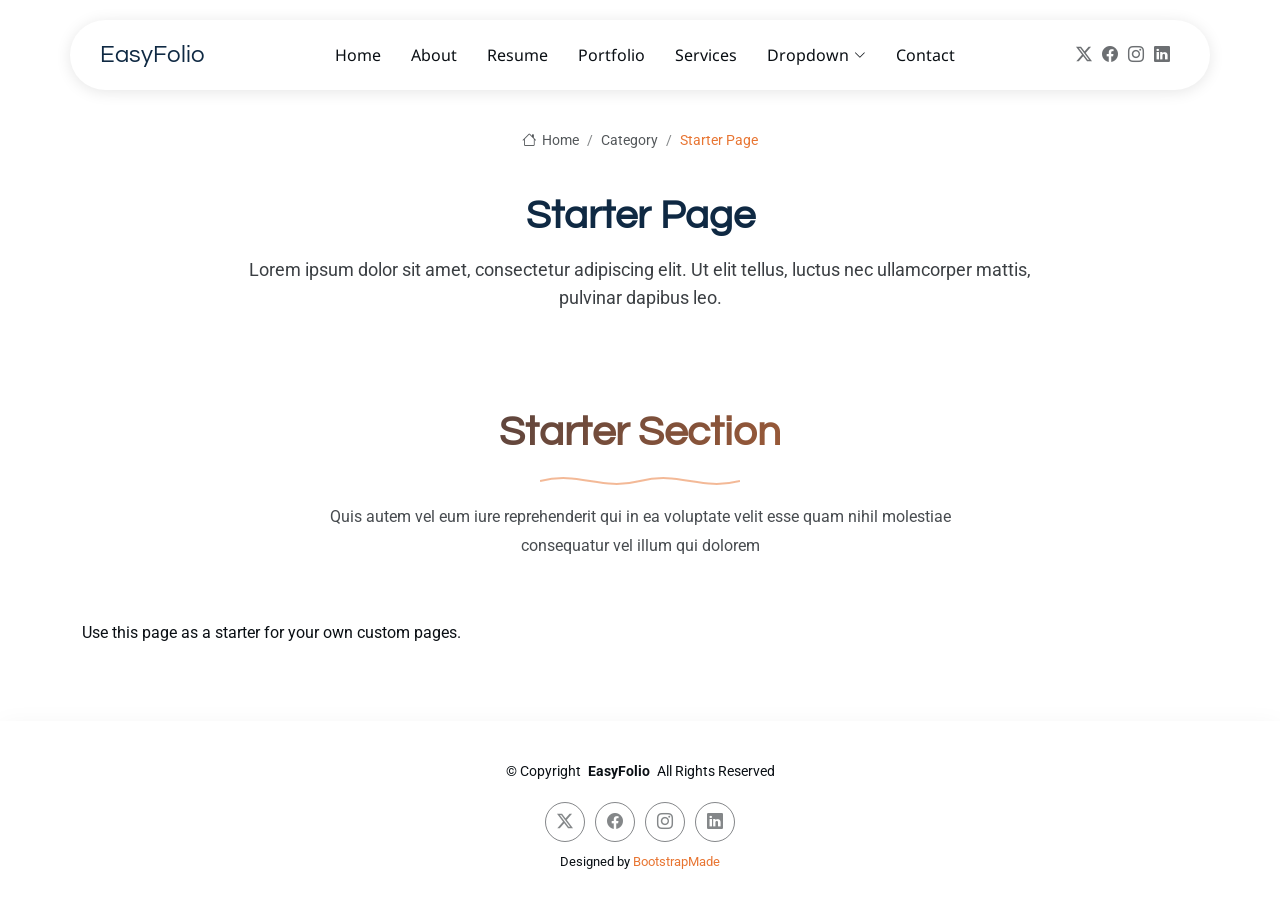
<file: starter-page.html>
<!DOCTYPE html>
<html lang="en">

<head>
  <meta charset="utf-8">
  <meta content="width=device-width, initial-scale=1.0" name="viewport">
  <title>Starter Page - EasyFolio Bootstrap Template</title>
  <meta name="description" content="">
  <meta name="keywords" content="">

  <!-- Favicons removed -->

  <!-- Fonts -->
  <link href="https://fonts.googleapis.com" rel="preconnect">
  <link href="https://fonts.gstatic.com" rel="preconnect" crossorigin>
  <link href="https://fonts.googleapis.com/css2?family=Roboto:ital,wght@0,100;0,300;0,400;0,500;0,700;0,900;1,100;1,300;1,400;1,500;1,700;1,900&family=Noto+Sans:ital,wght@0,100;0,200;0,300;0,400;0,500;0,600;0,700;0,800;0,900;1,100;1,200;1,300;1,400;1,500;1,600;1,700;1,800;1,900&family=Questrial:wght@400&display=swap" rel="stylesheet">

  <!-- Vendor CSS Files -->
  <link href="assets/vendor/bootstrap/css/bootstrap.min.css" rel="stylesheet">
  <link href="assets/vendor/bootstrap-icons/bootstrap-icons.css" rel="stylesheet">
  <link href="assets/vendor/aos/aos.css" rel="stylesheet">
  <link href="assets/vendor/glightbox/css/glightbox.min.css" rel="stylesheet">
  <link href="assets/vendor/swiper/swiper-bundle.min.css" rel="stylesheet">

  <!-- Main CSS File -->
  <link href="assets/css/main.css" rel="stylesheet">

  <!-- =======================================================
  * Template Name: EasyFolio
  * Template URL: https://bootstrapmade.com/easyfolio-bootstrap-portfolio-template/
  * Updated: Feb 21 2025 with Bootstrap v5.3.3
  * Author: BootstrapMade.com
  * License: https://bootstrapmade.com/license/
  ======================================================== -->
</head>

<body class="starter-page-page">

  <header id="header" class="header d-flex align-items-center sticky-top">
    <div class="header-container container-fluid container-xl position-relative d-flex align-items-center justify-content-between">

      <a href="index.html" class="logo d-flex align-items-center me-auto me-xl-0">
        <!-- Logo image removed -->
        <h1 class="sitename">EasyFolio</h1>
      </a>

      <nav id="navmenu" class="navmenu">
        <ul>
          <li><a href="#hero">Home</a></li>
          <li><a href="#about">About</a></li>
          <li><a href="#resume">Resume</a></li>
          <li><a href="#portfolio">Portfolio</a></li>
          <li><a href="#services">Services</a></li>
          <li class="dropdown"><a href="#"><span>Dropdown</span> <i class="bi bi-chevron-down toggle-dropdown"></i></a>
            <ul>
              <li><a href="#">Dropdown 1</a></li>
              <li class="dropdown"><a href="#"><span>Deep Dropdown</span> <i class="bi bi-chevron-down toggle-dropdown"></i></a>
                <ul>
                  <li><a href="#">Deep Dropdown 1</a></li>
                  <li><a href="#">Deep Dropdown 2</a></li>
                  <li><a href="#">Deep Dropdown 3</a></li>
                  <li><a href="#">Deep Dropdown 4</a></li>
                  <li><a href="#">Deep Dropdown 5</a></li>
                </ul>
              </li>
              <li><a href="#">Dropdown 2</a></li>
              <li><a href="#">Dropdown 3</a></li>
              <li><a href="#">Dropdown 4</a></li>
            </ul>
          </li>
          <li><a href="#contact">Contact</a></li>
        </ul>
        <i class="mobile-nav-toggle d-xl-none bi bi-list"></i>
      </nav>

      <div class="header-social-links">
        <a href="#" class="twitter"><i class="bi bi-twitter-x"></i></a>
        <a href="#" class="facebook"><i class="bi bi-facebook"></i></a>
        <a href="#" class="instagram"><i class="bi bi-instagram"></i></a>
        <a href="#" class="linkedin"><i class="bi bi-linkedin"></i></a>
      </div>

    </div>
  </header>

  <main class="main">

    <!-- Page Title -->
    <div class="page-title">
      <div class="breadcrumbs">
        <nav aria-label="breadcrumb">
          <ol class="breadcrumb">
            <li class="breadcrumb-item"><a href="#"><i class="bi bi-house"></i> Home</a></li>
            <li class="breadcrumb-item"><a href="#">Category</a></li>
            <li class="breadcrumb-item active current">Starter Page</li>
          </ol>
        </nav>
      </div>

      <div class="title-wrapper">
        <h1>Starter Page</h1>
        <p>Lorem ipsum dolor sit amet, consectetur adipiscing elit. Ut elit tellus, luctus nec ullamcorper mattis, pulvinar dapibus leo.</p>
      </div>
    </div><!-- End Page Title -->

    <!-- Starter Section Section -->
    <section id="starter-section" class="starter-section section">

      <!-- Section Title -->
      <div class="container section-title" data-aos="fade-up">
        <h2>Starter Section</h2>
        <div class="title-shape">
          <svg viewBox="0 0 200 20" xmlns="http://www.w3.org/2000/svg">
            <path d="M 0,10 C 40,0 60,20 100,10 C 140,0 160,20 200,10" fill="none" stroke="currentColor" stroke-width="2"></path>
          </svg>
        </div>
        <p>Quis autem vel eum iure reprehenderit qui in ea voluptate velit esse quam nihil molestiae consequatur vel illum qui dolorem</p>
      </div><!-- End Section Title -->

      <div class="container" data-aos="fade-up">
        <p>Use this page as a starter for your own custom pages.</p>
      </div>

    </section><!-- /Starter Section Section -->

  </main>

  <footer id="footer" class="footer">

    <div class="container">
      <div class="copyright text-center ">
        <p>© <span>Copyright</span> <strong class="px-1 sitename">EasyFolio</strong> <span>All Rights Reserved</span></p>
      </div>
      <div class="social-links d-flex justify-content-center">
        <a href=""><i class="bi bi-twitter-x"></i></a>
        <a href=""><i class="bi bi-facebook"></i></a>
        <a href=""><i class="bi bi-instagram"></i></a>
        <a href=""><i class="bi bi-linkedin"></i></a>
      </div>
      <div class="credits">
        <!-- All the links in the footer should remain intact. -->
        <!-- You can delete the links only if you've purchased the pro version. -->
        <!-- Licensing information: https://bootstrapmade.com/license/ -->
        <!-- Purchase the pro version with working PHP/AJAX contact form: [buy-url] -->
        Designed by <a href="https://bootstrapmade.com/">BootstrapMade</a>
      </div>
    </div>

  </footer>

  <!-- Scroll Top -->
  <a href="#" id="scroll-top" class="scroll-top d-flex align-items-center justify-content-center"><i class="bi bi-arrow-up-short"></i></a>

  <!-- Vendor JS Files -->
  <script src="assets/vendor/bootstrap/js/bootstrap.bundle.min.js"></script>
  <script src="assets/vendor/php-email-form/validate.js"></script>
  <script src="assets/vendor/aos/aos.js"></script>
  <script src="assets/vendor/waypoints/noframework.waypoints.js"></script>
  <script src="assets/vendor/glightbox/js/glightbox.min.js"></script>
  <script src="assets/vendor/imagesloaded/imagesloaded.pkgd.min.js"></script>
  <script src="assets/vendor/isotope-layout/isotope.pkgd.min.js"></script>
  <script src="assets/vendor/swiper/swiper-bundle.min.js"></script>

  <!-- Main JS File -->
  <script src="assets/js/main.js"></script>

</body>

</html>
</file>
<file: assets/css/main.css>
/**
* Template Name: EasyFolio
* Template URL: https://bootstrapmade.com/easyfolio-bootstrap-portfolio-template/
* Updated: Feb 21 2025 with Bootstrap v5.3.3
* Author: BootstrapMade.com
* License: https://bootstrapmade.com/license/
*/

/*--------------------------------------------------------------
# Font & Color Variables
# Help: https://bootstrapmade.com/color-system/
--------------------------------------------------------------*/
/* Fonts */
:root {
  --default-font: "Roboto",  system-ui, -apple-system, "Segoe UI", Roboto, "Helvetica Neue", Arial, "Noto Sans", "Liberation Sans", sans-serif, "Apple Color Emoji", "Segoe UI Emoji", "Segoe UI Symbol", "Noto Color Emoji";
  --heading-font: "Questrial",  sans-serif;
  --nav-font: "Noto Sans",  sans-serif;
}

/* Global Colors - The following color variables are used throughout the website. Updating them here will change the color scheme of the entire website */
:root { 
  --background-color: #ffffff; /* Background color for the entire website, including individual sections */
  --default-color: #0a0f14; /* Default color used for the majority of the text content across the entire website */
  --heading-color: #0f2943; /* Color for headings, subheadings and title throughout the website */
  --accent-color: #e87532; /* Accent color that represents your brand on the website. It's used for buttons, links, and other elements that need to stand out */
  --surface-color: #ffffff; /* The surface color is used as a background of boxed elements within sections, such as cards, icon boxes, or other elements that require a visual separation from the global background. */
  --contrast-color: #ffffff; /* Contrast color for text, ensuring readability against backgrounds of accent, heading, or default colors. */
}

/* Nav Menu Colors - The following color variables are used specifically for the navigation menu. They are separate from the global colors to allow for more customization options */
:root {
  --nav-color: #0a0f14;  /* The default color of the main navmenu links */
  --nav-hover-color: #e87532; /* Applied to main navmenu links when they are hovered over or active */
  --nav-mobile-background-color: #ffffff; /* Used as the background color for mobile navigation menu */
  --nav-dropdown-background-color: #ffffff; /* Used as the background color for dropdown items that appear when hovering over primary navigation items */
  --nav-dropdown-color: #0a0f14; /* Used for navigation links of the dropdown items in the navigation menu. */
  --nav-dropdown-hover-color: #e87532; /* Similar to --nav-hover-color, this color is applied to dropdown navigation links when they are hovered over. */
}

/* Color Presets - These classes override global colors when applied to any section or element, providing reuse of the sam color scheme. */

.light-background {
  --background-color: #faf9fb;
  --surface-color: #ffffff;
}

.dark-background {
  --background-color: #060606;
  --default-color: #ffffff;
  --heading-color: #ffffff;
  --surface-color: #252525;
  --contrast-color: #ffffff;
}

/* Smooth scroll */
:root {
  scroll-behavior: smooth;
}

/*--------------------------------------------------------------
# General Styling & Shared Classes
--------------------------------------------------------------*/
body {
  color: var(--default-color);
  background-color: var(--background-color);
  font-family: var(--default-font);
}

a {
  color: var(--accent-color);
  text-decoration: none;
  transition: 0.3s;
}

a:hover {
  color: color-mix(in srgb, var(--accent-color), transparent 25%);
  text-decoration: none;
}

h1,
h2,
h3,
h4,
h5,
h6 {
  color: var(--heading-color);
  font-family: var(--heading-font);
}

/* PHP Email Form Messages
------------------------------*/
.php-email-form .error-message {
  display: none;
  background: #df1529;
  color: #ffffff;
  text-align: left;
  padding: 15px;
  margin-bottom: 24px;
  font-weight: 600;
}

.php-email-form .sent-message {
  display: none;
  color: #ffffff;
  background: #059652;
  text-align: center;
  padding: 15px;
  margin-bottom: 24px;
  font-weight: 600;
}

.php-email-form .loading {
  display: none;
  background: var(--surface-color);
  text-align: center;
  padding: 15px;
  margin-bottom: 24px;
}

.php-email-form .loading:before {
  content: "";
  display: inline-block;
  border-radius: 50%;
  width: 24px;
  height: 24px;
  margin: 0 10px -6px 0;
  border: 3px solid var(--accent-color);
  border-top-color: var(--surface-color);
  animation: php-email-form-loading 1s linear infinite;
}

@keyframes php-email-form-loading {
  0% {
    transform: rotate(0deg);
  }

  100% {
    transform: rotate(360deg);
  }
}

/*--------------------------------------------------------------
# Global Header
--------------------------------------------------------------*/
.header {
  color: var(--default-color);
  background-color: var(--background-color);
  padding: 20px 0;
  transition: all 0.5s;
  z-index: 997;
}

.header .header-container {
  background: var(--surface-color);
  border-radius: 50px;
  padding: 5px 25px;
  box-shadow: 0px 2px 15px rgba(0, 0, 0, 0.1);
}

.header .logo {
  line-height: 1;
}

.header .logo img {
  max-height: 36px;
  margin-right: 8px;
}

.header .logo h1 {
  font-size: 24px;
  margin: 0;
  padding-left: 5px;
  font-weight: 500;
  color: var(--heading-color);
}

.header .header-social-links {
  padding-right: 15px;
}

.header .header-social-links a {
  color: color-mix(in srgb, var(--default-color), transparent 40%);
  padding-left: 6px;
  display: inline-block;
  transition: 0.3s;
  font-size: 16px;
}

.header .header-social-links a:hover {
  color: var(--accent-color);
}

.header .header-social-links a i {
  line-height: 0px;
}

@media (max-width: 1200px) {
  .header {
    padding-top: 10px;
  }

  .header .header-container {
    margin-left: 10px;
    margin-right: 10px;
    padding: 10px 5px 10px 15px;
  }

  .header .logo {
    order: 1;
  }

  .header .header-social-links {
    order: 2;
  }

  .header .navmenu {
    order: 3;
  }
}

/*--------------------------------------------------------------
# Navigation Menu
--------------------------------------------------------------*/
/* Navmenu - Desktop */
@media (min-width: 1200px) {
  .navmenu {
    padding: 0;
  }

  .navmenu ul {
    margin: 0;
    padding: 0;
    display: flex;
    list-style: none;
    align-items: center;
  }

  .navmenu li {
    position: relative;
  }

  .navmenu a,
  .navmenu a:focus {
    color: var(--nav-color);
    padding: 18px 15px;
    font-size: 16px;
    font-family: var(--nav-font);
    font-weight: 400;
    display: flex;
    align-items: center;
    justify-content: space-between;
    white-space: nowrap;
    transition: 0.3s;
  }

  .navmenu a i,
  .navmenu a:focus i {
    font-size: 12px;
    line-height: 0;
    margin-left: 5px;
    transition: 0.3s;
  }

  .navmenu li:last-child a {
    padding-right: 0;
  }

  .navmenu li:hover>a,
  .navmenu .active,
  .navmenu .active:focus {
    color: var(--nav-hover-color);
  }

  .navmenu .dropdown ul {
    margin: 0;
    padding: 10px 0;
    background: var(--nav-dropdown-background-color);
    display: block;
    position: absolute;
    visibility: hidden;
    left: 14px;
    top: 130%;
    opacity: 0;
    transition: 0.3s;
    border-radius: 4px;
    z-index: 99;
    box-shadow: 0px 0px 30px rgba(0, 0, 0, 0.1);
  }

  .navmenu .dropdown ul li {
    min-width: 200px;
  }

  .navmenu .dropdown ul a {
    padding: 10px 20px;
    font-size: 15px;
    text-transform: none;
    color: var(--nav-dropdown-color);
  }

  .navmenu .dropdown ul a i {
    font-size: 12px;
  }

  .navmenu .dropdown ul a:hover,
  .navmenu .dropdown ul .active:hover,
  .navmenu .dropdown ul li:hover>a {
    color: var(--nav-dropdown-hover-color);
  }

  .navmenu .dropdown:hover>ul {
    opacity: 1;
    top: 100%;
    visibility: visible;
  }

  .navmenu .dropdown .dropdown ul {
    top: 0;
    left: -90%;
    visibility: hidden;
  }

  .navmenu .dropdown .dropdown:hover>ul {
    opacity: 1;
    top: 0;
    left: -100%;
    visibility: visible;
  }
}

/* Navmenu - Mobile */
@media (max-width: 1199px) {
  .mobile-nav-toggle {
    color: var(--nav-color);
    font-size: 28px;
    line-height: 0;
    margin-right: 10px;
    cursor: pointer;
    transition: color 0.3s;
  }

  .navmenu {
    padding: 0;
    z-index: 9997;
  }

  .navmenu ul {
    display: none;
    list-style: none;
    position: absolute;
    inset: 60px 20px 20px 20px;
    padding: 10px 0;
    margin: 0;
    border-radius: 6px;
    background-color: var(--nav-mobile-background-color);
    overflow-y: auto;
    transition: 0.3s;
    z-index: 9998;
    box-shadow: 0px 0px 30px rgba(0, 0, 0, 0.1);
  }

  .navmenu a,
  .navmenu a:focus {
    color: var(--nav-dropdown-color);
    padding: 10px 20px;
    font-family: var(--nav-font);
    font-size: 17px;
    font-weight: 500;
    display: flex;
    align-items: center;
    justify-content: space-between;
    white-space: nowrap;
    transition: 0.3s;
  }

  .navmenu a i,
  .navmenu a:focus i {
    font-size: 12px;
    line-height: 0;
    margin-left: 5px;
    width: 30px;
    height: 30px;
    display: flex;
    align-items: center;
    justify-content: center;
    border-radius: 50%;
    transition: 0.3s;
    background-color: color-mix(in srgb, var(--accent-color), transparent 90%);
  }

  .navmenu a i:hover,
  .navmenu a:focus i:hover {
    background-color: var(--accent-color);
    color: var(--contrast-color);
  }

  .navmenu a:hover,
  .navmenu .active,
  .navmenu .active:focus {
    color: var(--nav-dropdown-hover-color);
  }

  .navmenu .active i,
  .navmenu .active:focus i {
    background-color: var(--accent-color);
    color: var(--contrast-color);
    transform: rotate(180deg);
  }

  .navmenu .dropdown ul {
    position: static;
    display: none;
    z-index: 99;
    padding: 10px 0;
    margin: 10px 20px;
    background-color: var(--nav-dropdown-background-color);
    border: 1px solid color-mix(in srgb, var(--default-color), transparent 90%);
    box-shadow: none;
    transition: all 0.5s ease-in-out;
  }

  .navmenu .dropdown ul ul {
    background-color: rgba(33, 37, 41, 0.1);
  }

  .navmenu .dropdown>.dropdown-active {
    display: block;
    background-color: rgba(33, 37, 41, 0.03);
  }

  .mobile-nav-active {
    overflow: hidden;
  }

  .mobile-nav-active .mobile-nav-toggle {
    color: #fff;
    position: absolute;
    font-size: 32px;
    top: 15px;
    right: 15px;
    margin-right: 0;
    z-index: 9999;
  }

  .mobile-nav-active .navmenu {
    position: fixed;
    overflow: hidden;
    inset: 0;
    background: rgba(33, 37, 41, 0.8);
    transition: 0.3s;
  }

  .mobile-nav-active .navmenu>ul {
    display: block;
  }
}

/*--------------------------------------------------------------
# Global Footer
--------------------------------------------------------------*/
.footer {
  color: var(--default-color);
  background-color: var(--background-color);
  font-size: 14px;
  padding: 40px 0;
  position: relative;
  box-shadow: 0 5px 25px rgba(0, 0, 0, 0.05);
}

.footer .copyright p {
  margin-bottom: 0;
}

.footer .social-links {
  margin-top: 20px;
}

.footer .social-links a {
  display: flex;
  align-items: center;
  justify-content: center;
  width: 40px;
  height: 40px;
  border-radius: 50%;
  border: 1px solid color-mix(in srgb, var(--default-color), transparent 50%);
  font-size: 16px;
  color: color-mix(in srgb, var(--default-color), transparent 50%);
  margin: 0 5px;
  transition: 0.3s;
}

.footer .social-links a:hover {
  color: var(--accent-color);
  border-color: var(--accent-color);
}

.footer .credits {
  margin-top: 10px;
  font-size: 13px;
  text-align: center;
}

/*--------------------------------------------------------------
# Scroll Top Button
--------------------------------------------------------------*/
.scroll-top {
  position: fixed;
  visibility: hidden;
  opacity: 0;
  right: 15px;
  bottom: -15px;
  z-index: 99999;
  background-color: var(--accent-color);
  width: 44px;
  height: 44px;
  border-radius: 50px;
  transition: all 0.4s;
}

.scroll-top i {
  font-size: 24px;
  color: var(--contrast-color);
  line-height: 0;
}

.scroll-top:hover {
  background-color: color-mix(in srgb, var(--accent-color), transparent 20%);
  color: var(--contrast-color);
}

.scroll-top.active {
  visibility: visible;
  opacity: 1;
  bottom: 15px;
}

/*--------------------------------------------------------------
# Disable aos animation delay on mobile devices
--------------------------------------------------------------*/
@media screen and (max-width: 768px) {
  [data-aos-delay] {
    transition-delay: 0 !important;
  }
}

/*--------------------------------------------------------------
# Global Page Titles & Breadcrumbs
--------------------------------------------------------------*/
.page-title {
  text-align: center;
  padding: 20px 0;
}

.page-title .breadcrumbs {
  margin-bottom: 1.5rem;
}

.page-title .breadcrumbs .breadcrumb {
  justify-content: center;
  margin: 0;
  padding: 0;
  background: none;
}

.page-title .breadcrumbs .breadcrumb .breadcrumb-item {
  font-size: 0.9rem;
  color: color-mix(in srgb, var(--default-color), transparent 30%);
}

.page-title .breadcrumbs .breadcrumb .breadcrumb-item.active {
  color: var(--accent-color);
}

.page-title .breadcrumbs .breadcrumb .breadcrumb-item a {
  color: inherit;
  text-decoration: none;
  transition: color 0.3s ease;
}

.page-title .breadcrumbs .breadcrumb .breadcrumb-item a:hover {
  color: var(--accent-color);
}

.page-title .breadcrumbs .breadcrumb .breadcrumb-item a i {
  font-size: 0.9rem;
  margin-right: 0.2rem;
}

.page-title .breadcrumbs .breadcrumb .breadcrumb-item+.breadcrumb-item::before {
  color: color-mix(in srgb, var(--default-color), transparent 50%);
}

.page-title .title-wrapper {
  max-width: 800px;
  margin: 0 auto;
  padding: 1rem 0;
}

.page-title .title-wrapper h1 {
  font-size: 2.5rem;
  margin-bottom: 1rem;
  font-weight: 700;
  color: var(--heading-color);
}

.page-title .title-wrapper p {
  font-size: 1.1rem;
  color: color-mix(in srgb, var(--default-color), transparent 20%);
  margin: 0;
  line-height: 1.6;
}

@media (max-width: 768px) {
  .page-title .title-wrapper h1 {
    font-size: 2rem;
  }

  .page-title .title-wrapper p {
    font-size: 1rem;
  }
}

@media (max-width: 576px) {
  .page-title .title-wrapper h1 {
    font-size: 1.75rem;
  }
}

/*--------------------------------------------------------------
# Global Sections
--------------------------------------------------------------*/
section,
.section {
  color: var(--default-color);
  background-color: var(--background-color);
  padding: 60px 0;
  scroll-margin-top: 90px;
  overflow: clip;
}

@media (max-width: 1199px) {

  section,
  .section {
    scroll-margin-top: 66px;
  }
}

/*--------------------------------------------------------------
# Global Section Titles
--------------------------------------------------------------*/
.section-title {
  text-align: center;
  padding-bottom: 60px;
  position: relative;
}

.section-title h2 {
  font-size: 42px;
  font-weight: 700;
  margin-bottom: 10px;
  background: linear-gradient(120deg, var(--heading-color), var(--accent-color));
  -webkit-background-clip: text;
  -webkit-text-fill-color: transparent;
  background-clip: text;
  position: relative;
}

.section-title .title-shape {
  width: 200px;
  height: 20px;
  margin: 0 auto;
  color: var(--accent-color);
  opacity: 0.5;
}

.section-title .title-shape svg {
  width: 100%;
  height: 100%;
}

.section-title p {
  margin: 15px auto 0;
  font-size: 16px;
  max-width: 700px;
  color: color-mix(in srgb, var(--default-color), transparent 25%);
  line-height: 1.8;
}

@media (max-width: 768px) {
  .section-title h2 {
    font-size: 32px;
  }

  .section-title .subtitle-wrapper .subtitle {
    font-size: 13px;
  }
}

/*--------------------------------------------------------------
# Hero Section
--------------------------------------------------------------*/
.hero {
  padding: 80px 0;
  position: relative;
  overflow: hidden;
}

.hero .content h2 {
  font-size: 3.5rem;
  font-weight: 700;
  line-height: 1.2;
  margin-bottom: 1.5rem;
}

@media (max-width: 991px) {
  .hero .content h2 {
    font-size: 2.5rem;
  }
}

.hero .content .lead {
  font-size: 1.25rem;
  margin-bottom: 2rem;
  color: color-mix(in srgb, var(--default-color), transparent 20%);
}

.hero .cta-buttons {
  display: flex;
  gap: 1rem;
  margin-bottom: 3rem;
}

@media (max-width: 576px) {
  .hero .cta-buttons {
    flex-direction: column;
  }
}

.hero .cta-buttons .btn {
  padding: 0.8rem 2rem;
  font-size: 1rem;
  font-weight: 500;
  border-radius: 50px;
  transition: all 0.3s ease;
}

.hero .cta-buttons .btn.btn-primary {
  background-color: var(--accent-color);
  border-color: var(--accent-color);
  color: var(--contrast-color);
}

.hero .cta-buttons .btn.btn-primary:hover {
  background-color: color-mix(in srgb, var(--accent-color), transparent 15%);
  border-color: color-mix(in srgb, var(--accent-color), transparent 15%);
  transform: translateY(-2px);
}

.hero .cta-buttons .btn.btn-outline {
  border: 2px solid color-mix(in srgb, var(--accent-color), transparent 70%);
  color: var(--accent-color);
  background: transparent;
}

.hero .cta-buttons .btn.btn-outline:hover {
  background-color: var(--accent-color);
  color: var(--contrast-color);
  transform: translateY(-2px);
}

.hero .hero-stats {
  display: flex;
  gap: 3rem;
  margin-top: 2rem;
}

@media (max-width: 576px) {
  .hero .hero-stats {
    flex-direction: column;
    gap: 1.5rem;
  }
}

.hero .hero-stats .stat-item .stat-number {
  display: block;
  font-size: 2.5rem;
  font-weight: 700;
  color: var(--heading-color);
  line-height: 1;
}

.hero .hero-stats .stat-item .stat-label {
  font-size: 0.9rem;
  color: color-mix(in srgb, var(--default-color), transparent 30%);
  margin-top: 0.5rem;
  display: block;
}

.hero .hero-image {
  position: relative;
  padding: 2rem;
}

.hero .hero-image img {
  position: relative;
  z-index: 2;
}

.hero .hero-image .shape-1,
.hero .hero-image .shape-2 {
  position: absolute;
  border-radius: 30% 70% 70% 30%/30% 30% 70% 70%;
  z-index: 1;
}

.hero .hero-image .shape-1 {
  width: 300px;
  height: 300px;
  background-color: color-mix(in srgb, var(--accent-color), transparent 85%);
  top: -20px;
  right: -20px;
  animation: morphShape 15s linear infinite;
}

.hero .hero-image .shape-2 {
  width: 200px;
  height: 200px;
  background-color: color-mix(in srgb, var(--heading-color), transparent 90%);
  bottom: -20px;
  left: -20px;
  animation: morphShape 20s linear infinite reverse;
}

@media (max-width: 991px) {
  .hero {
    text-align: center;
    padding: 60px 0;
  }

  .hero .cta-buttons {
    justify-content: center;
  }

  .hero .hero-stats {
    justify-content: center;
  }

  .hero .hero-image {
    margin-top: 3rem;
  }
}

@keyframes morphShape {
  0% {
    border-radius: 30% 70% 70% 30%/30% 30% 70% 70%;
  }

  25% {
    border-radius: 58% 42% 75% 25%/76% 46% 54% 24%;
  }

  50% {
    border-radius: 50% 50% 33% 67%/55% 27% 73% 45%;
  }

  75% {
    border-radius: 33% 67% 58% 42%/63% 68% 32% 37%;
  }

  100% {
    border-radius: 30% 70% 70% 30%/30% 30% 70% 70%;
  }
}

/*--------------------------------------------------------------
# About Section
--------------------------------------------------------------*/
.about .about-image {
  position: relative;
}

.about .about-image img {
  box-shadow: 0 0 30px rgba(0, 0, 0, 0.1);
}

.about .about-content {
  padding-left: 2rem;
}

@media (max-width: 991.98px) {
  .about .about-content {
    padding-left: 0;
    margin-top: 3rem;
  }
}

.about .about-content .subtitle {
  font-size: 0.875rem;
  font-weight: 600;
  letter-spacing: 2px;
  color: var(--accent-color);
  margin-bottom: 1rem;
  display: block;
}

.about .about-content h2 {
  font-size: 2rem;
  font-weight: 700;
  margin-bottom: 1.5rem;
}

.about .about-content .lead {
  font-size: 1.1rem;
  color: color-mix(in srgb, var(--default-color), transparent 25%);
}

.about .personal-info {
  margin-top: 2rem;
  padding: 2rem;
  background-color: var(--surface-color);
  border-radius: 1rem;
  box-shadow: 0 0 30px rgba(0, 0, 0, 0.05);
}

.about .personal-info .info-item {
  display: flex;
  flex-direction: column;
  gap: 0.5rem;
}

.about .personal-info .info-item .label {
  font-size: 0.875rem;
  color: color-mix(in srgb, var(--default-color), transparent 40%);
}

.about .personal-info .info-item .value {
  font-weight: 600;
  color: var(--heading-color);
}

.about .signature {
  display: flex;
  align-items: center;
  gap: 1.5rem;
}

.about .signature .signature-image {
  max-width: 150px;
}

.about .signature .signature-info h4 {
  font-size: 1.25rem;
  margin-bottom: 0.25rem;
}

.about .signature .signature-info p {
  font-size: 0.875rem;
  color: color-mix(in srgb, var(--default-color), transparent 40%);
  margin: 0;
}

/*--------------------------------------------------------------
# Skills Section
--------------------------------------------------------------*/
.skills .skill-box {
  background-color: var(--surface-color);
  padding: 2rem;
  border-radius: 8px;
  box-shadow: 0 0 20px rgba(0, 0, 0, 0.05);
}

.skills .skill-box h3 {
  font-size: 1.2rem;
  margin-bottom: 1rem;
  font-weight: 600;
}

.skills .skill-box p {
  font-size: 0.9rem;
  margin-bottom: 0.8rem;
  opacity: 0.6;
}

.skills .skill-box .progress {
  background-color: color-mix(in srgb, var(--accent-color), transparent 85%);
  border-radius: 50px;
  height: 8px;
  margin-top: 5px;
  overflow: hidden;
}

.skills .skill-box .progress .progress-bar {
  background-color: var(--accent-color);
  height: 100%;
  position: relative;
  border-radius: 50px;
  transition: 0.9s;
  width: 1px;
}

/*--------------------------------------------------------------
# Resume Section
--------------------------------------------------------------*/
.resume .resume-wrapper .resume-block {
  margin-bottom: 3rem;
}

.resume .resume-wrapper .resume-block:last-child {
  margin-bottom: 0;
}

.resume .resume-wrapper .resume-block h2 {
  font-size: 2rem;
  margin-bottom: 0.8rem;
  font-weight: 700;
}

.resume .resume-wrapper .resume-block h2 span {
  color: var(--accent-color);
}

.resume .resume-wrapper .resume-block .lead {
  color: color-mix(in srgb, var(--default-color), transparent 25%);
  margin-bottom: 3rem;
}

.resume .resume-wrapper .timeline {
  position: relative;
}

.resume .resume-wrapper .timeline::before {
  content: "";
  position: absolute;
  left: 20%;
  top: 0;
  height: 100%;
  width: 2px;
  background-color: color-mix(in srgb, var(--accent-color), transparent 85%);
}

.resume .resume-wrapper .timeline .timeline-item {
  display: flex;
  align-items: flex-start;
  margin-bottom: 2.5rem;
  position: relative;
}

.resume .resume-wrapper .timeline .timeline-item:last-child {
  margin-bottom: 0;
}

.resume .resume-wrapper .timeline .timeline-item .timeline-left {
  width: 20%;
  padding-right: 3rem;
}

.resume .resume-wrapper .timeline .timeline-item .timeline-left .company {
  color: var(--heading-color);
  font-weight: 600;
  font-size: 1.1rem;
  margin-bottom: 0.25rem;
}

.resume .resume-wrapper .timeline .timeline-item .timeline-left .period {
  color: var(--accent-color);
  font-size: 0.9rem;
}

.resume .resume-wrapper .timeline .timeline-item .timeline-dot {
  position: absolute;
  left: calc(20% + 1px);
  transform: translateX(-50%);
  width: 1rem;
  height: 1rem;
  background-color: var(--accent-color);
  border-radius: 50%;
}

.resume .resume-wrapper .timeline .timeline-item .timeline-right {
  width: 70%;
  padding-left: 3rem;
  margin-top: -4px;
}

.resume .resume-wrapper .timeline .timeline-item .timeline-right .position {
  color: var(--heading-color);
  font-size: 1.2rem;
  margin-bottom: 0.6rem;
  font-weight: 600;
}

.resume .resume-wrapper .timeline .timeline-item .timeline-right .description {
  color: color-mix(in srgb, var(--default-color), transparent 25%);
}

.resume .resume-wrapper .timeline .timeline-item .timeline-right ul {
  padding-left: 15px;
}

.resume .resume-wrapper .timeline .timeline-item .timeline-right ul li {
  padding-bottom: 12px;
}

@media (max-width: 992px) {
  .resume .resume-wrapper .resume-block h2 {
    font-size: 2rem;
  }

  .resume .resume-wrapper .timeline::before {
    left: 1rem;
  }

  .resume .resume-wrapper .timeline .timeline-item {
    flex-direction: column;
    margin-bottom: 20px;
  }

  .resume .resume-wrapper .timeline .timeline-item .timeline-left {
    width: 100%;
    text-align: left;
    padding-right: 0;
    padding-left: 2.5rem;
    margin-bottom: 1.6rem;
    margin-top: -4px;
  }

  .resume .resume-wrapper .timeline .timeline-item .timeline-dot {
    left: calc(1rem + 1px);
  }

  .resume .resume-wrapper .timeline .timeline-item .timeline-right {
    width: 100%;
    padding-left: 2.5rem;
  }
}

/*--------------------------------------------------------------
# Portfolio Section
--------------------------------------------------------------*/
.portfolio .portfolio-filters-container {
  margin-bottom: 40px;
}

.portfolio .portfolio-filters {
  display: flex;
  justify-content: center;
  gap: 15px;
  flex-wrap: wrap;
  padding: 0;
  margin: 0;
  list-style: none;
}

.portfolio .portfolio-filters li {
  font-size: 15px;
  font-weight: 500;
  padding: 8px 20px;
  cursor: pointer;
  border-radius: 30px;
  background-color: color-mix(in srgb, var(--surface-color), transparent 50%);
  color: var(--default-color);
  transition: all 0.3s ease-in-out;
}

.portfolio .portfolio-filters li:hover {
  background-color: color-mix(in srgb, var(--accent-color), transparent 85%);
  color: var(--accent-color);
  transform: translateY(-2px);
}

.portfolio .portfolio-filters li.filter-active {
  background-color: var(--accent-color);
  color: var(--contrast-color);
}

.portfolio .portfolio-card {
  background-color: var(--surface-color);
  border-radius: 15px;
  overflow: hidden;
  box-shadow: 0 5px 25px rgba(0, 0, 0, 0.05);
  transition: all 0.3s ease-in-out;
}

.portfolio .portfolio-card:hover {
  transform: translateY(-10px);
  box-shadow: 0 8px 35px rgba(0, 0, 0, 0.1);
}

.portfolio .portfolio-card:hover .portfolio-overlay {
  opacity: 1;
  visibility: visible;
}

.portfolio .portfolio-card:hover .portfolio-overlay .portfolio-actions {
  transform: translateY(0);
}

.portfolio .portfolio-card .portfolio-image {
  position: relative;
  overflow: hidden;
  aspect-ratio: 16/10;
}

.portfolio .portfolio-card .portfolio-image img {
  width: 100%;
  height: 100%;
  object-fit: cover;
  transition: transform 0.6s ease-in-out;
}

.portfolio .portfolio-card .portfolio-overlay {
  position: absolute;
  top: 0;
  left: 0;
  width: 100%;
  height: 100%;
  background: linear-gradient(to top, rgba(0, 0, 0, 0.7), transparent);
  opacity: 0;
  visibility: hidden;
  transition: all 0.4s ease-in-out;
  display: flex;
  align-items: flex-end;
  padding: 20px;
}

.portfolio .portfolio-card .portfolio-overlay .portfolio-actions {
  transform: translateY(20px);
  transition: all 0.4s ease-in-out;
  display: flex;
  gap: 15px;
}

.portfolio .portfolio-card .portfolio-overlay .portfolio-actions a {
  width: 45px;
  height: 45px;
  background-color: var(--surface-color);
  border-radius: 50%;
  display: flex;
  align-items: center;
  justify-content: center;
  color: var(--accent-color);
  font-size: 20px;
  transition: all 0.3s ease;
}

.portfolio .portfolio-card .portfolio-overlay .portfolio-actions a:hover {
  background-color: var(--accent-color);
  color: var(--contrast-color);
  transform: scale(1.1);
}

.portfolio .portfolio-card .portfolio-content {
  padding: 25px;
}

.portfolio .portfolio-card .portfolio-content .category {
  font-size: 14px;
  color: var(--accent-color);
  text-transform: uppercase;
  letter-spacing: 1px;
  font-weight: 500;
  display: block;
  margin-bottom: 10px;
}

.portfolio .portfolio-card .portfolio-content h3 {
  font-size: 20px;
  margin: 0 0 15px;
  font-weight: 600;
  transition: color 0.3s ease;
}

.portfolio .portfolio-card .portfolio-content h3:hover {
  color: var(--accent-color);
}

.portfolio .portfolio-card .portfolio-content p {
  font-size: 15px;
  color: color-mix(in srgb, var(--default-color), transparent 30%);
  margin: 0;
  line-height: 1.6;
}

@media (max-width: 768px) {
  .portfolio .portfolio-filters li {
    font-size: 14px;
    padding: 6px 15px;
  }

  .portfolio .portfolio-card .portfolio-content {
    padding: 20px;
  }

  .portfolio .portfolio-card .portfolio-content h3 {
    font-size: 18px;
  }

  .portfolio .portfolio-card .portfolio-content p {
    font-size: 14px;
  }
}

/*--------------------------------------------------------------
# Testimonials Section
--------------------------------------------------------------*/
.testimonials .testimonials-slider {
  width: 100%;
  position: relative;
  padding-bottom: 60px;
}

.testimonials .swiper-wrapper {
  height: auto;
}

.testimonials .testimonial-item {
  background-color: var(--surface-color);
  padding: 40px;
  border-radius: 20px;
}

@media (max-width: 575px) {
  .testimonials .testimonial-item {
    padding: 20px;
  }
}

.testimonials .testimonial-item h2 {
  font-size: 24px;
  font-weight: 600;
  margin-bottom: 20px;
}

.testimonials .testimonial-item p {
  font-size: 16px;
  line-height: 1.8;
  margin-bottom: 30px;
  font-style: italic;
}

.testimonials .testimonial-item .profile {
  gap: 15px;
}

.testimonials .testimonial-item .profile .profile-img {
  width: 60px;
  height: 60px;
  border-radius: 50%;
  object-fit: cover;
}

.testimonials .testimonial-item .profile .profile-info h3 {
  font-size: 18px;
  margin: 0;
  font-weight: 600;
}

.testimonials .testimonial-item .profile .profile-info span {
  font-size: 14px;
  color: color-mix(in srgb, var(--default-color) 70%, transparent);
}

.testimonials .testimonial-item .featured-img-wrapper {
  min-height: 400px;
  position: relative;
  overflow: hidden;
  border-radius: 16px;
}

.testimonials .testimonial-item .featured-img {
  width: 100%;
  height: 100%;
  object-fit: cover;
  position: absolute;
  top: 0;
  left: 0;
}

.testimonials .swiper-navigation {
  position: absolute;
  bottom: 0;
  gap: 10px;
}

.testimonials .swiper-button-prev,
.testimonials .swiper-button-next {
  position: relative;
  left: auto;
  right: auto;
  top: auto;
  margin: 0;
  width: 44px;
  height: 44px;
  background-color: var(--surface-color);
  border-radius: 50%;
  border: 1px solid color-mix(in srgb, var(--default-color) 10%, transparent);
  transition: 0.3s;
}

.testimonials .swiper-button-prev::after,
.testimonials .swiper-button-next::after {
  font-size: 20px;
  color: var(--default-color);
}

.testimonials .swiper-button-prev:hover,
.testimonials .swiper-button-next:hover {
  background-color: var(--accent-color);
  border-color: var(--accent-color);
}

.testimonials .swiper-button-prev:hover::after,
.testimonials .swiper-button-next:hover::after {
  color: var(--contrast-color);
}

/*--------------------------------------------------------------
# Services Section
--------------------------------------------------------------*/
.services {
  padding: 80px 0;
}

.services .servies-title {
  font-size: 2.5rem;
  margin-bottom: 1.5rem;
}

.services .btn-outline-primary {
  color: var(--accent-color);
  border-color: var(--accent-color);
  padding: 10px 30px;
  border-radius: 50px;
  transition: all 0.3s ease;
}

.services .btn-outline-primary:hover {
  background-color: var(--accent-color);
  color: var(--contrast-color);
}

.services .service-item {
  background-color: var(--surface-color);
  padding: 30px;
  border-radius: 10px;
  box-shadow: 0 5px 15px rgba(0, 0, 0, 0.1);
  height: 100%;
  transition: transform 0.3s ease;
}

.services .service-item:hover {
  transform: scale(1.05);
}

.services .service-item i {
  font-size: 2.5rem;
  color: var(--accent-color);
  display: inline-block;
  margin-bottom: 15px;
}

.services .service-item h3 {
  font-size: 1.25rem;
  margin-bottom: 15px;
}

.services .service-item h3 a {
  color: var(--heading-color);
}

.services .service-item h3 a:hover {
  color: var(--accent-color);
}

.services .service-item p {
  font-size: 0.9rem;
  color: color-mix(in srgb, var(--default-color), transparent 25%);
}

@media (max-width: 991px) {
  .services h2 {
    font-size: 2rem;
  }
}

/*--------------------------------------------------------------
# Faq Section
--------------------------------------------------------------*/
.faq .faq-container .faq-item {
  background-color: var(--surface-color);
  position: relative;
  padding: 20px;
  margin-bottom: 15px;
  border: 1px solid color-mix(in srgb, var(--default-color), transparent 85%);
  border-radius: 5px;
  overflow: hidden;
}

.faq .faq-container .faq-item:last-child {
  margin-bottom: 0;
}

.faq .faq-container .faq-item h3 {
  font-weight: 600;
  font-size: 16px;
  line-height: 24px;
  margin: 0 30px 0 0;
  transition: 0.3s;
  cursor: pointer;
  display: flex;
  align-items: center;
}

.faq .faq-container .faq-item h3 .num {
  color: var(--accent-color);
  padding-right: 5px;
}

.faq .faq-container .faq-item h3:hover {
  color: var(--accent-color);
}

.faq .faq-container .faq-item .faq-content {
  display: grid;
  grid-template-rows: 0fr;
  transition: 0.3s ease-in-out;
  visibility: hidden;
  opacity: 0;
}

.faq .faq-container .faq-item .faq-content p {
  margin-bottom: 0;
  overflow: hidden;
}

.faq .faq-container .faq-item .faq-toggle {
  position: absolute;
  top: 20px;
  right: 20px;
  font-size: 16px;
  line-height: 0;
  transition: 0.3s;
  cursor: pointer;
}

.faq .faq-container .faq-item .faq-toggle:hover {
  color: var(--accent-color);
}

.faq .faq-container .faq-active {
  background-color: color-mix(in srgb, var(--accent-color), transparent 97%);
  border-color: color-mix(in srgb, var(--accent-color), transparent 80%);
}

.faq .faq-container .faq-active h3 {
  color: var(--accent-color);
}

.faq .faq-container .faq-active .faq-content {
  grid-template-rows: 1fr;
  visibility: visible;
  opacity: 1;
  padding-top: 10px;
}

.faq .faq-container .faq-active .faq-toggle {
  transform: rotate(90deg);
  color: var(--accent-color);
}

/*--------------------------------------------------------------
# Contact Section
--------------------------------------------------------------*/
.contact .section-category {
  font-family: var(--heading-font);
  font-weight: 600;
  font-size: 0.9rem;
  text-transform: uppercase;
  letter-spacing: 1px;
}

.contact .content h2 {
  font-weight: 700;
  line-height: 1.2;
}

.contact .content .lead {
  color: color-mix(in srgb, var(--default-color), transparent 25%);
}

.contact .contact-info .info-item {
  font-size: 1.1rem;
}

.contact .contact-info .info-item i {
  color: var(--accent-color);
  font-size: 1.4rem;
}

.contact .contact-info .map-link {
  color: var(--heading-color);
  font-weight: 500;
  font-size: 1.1rem;
  transition: all 0.3s ease;
}

.contact .contact-info .map-link i {
  transition: transform 0.3s ease;
}

.contact .contact-info .map-link:hover {
  color: var(--accent-color);
}

.contact .contact-info .map-link:hover i {
  transform: translateX(5px);
}

.contact .contact-form {
  background-color: var(--surface-color);
  border: none;
  box-shadow: 0 5px 25px rgba(0, 0, 0, 0.05);
  border-radius: 12px;
}

.contact .contact-form .form-control,
.contact .contact-form .form-select {
  padding: 0.75rem 1.25rem;
  border-color: #e5e5e5;
  border-radius: 8px;
  font-size: 1rem;
}

.contact .contact-form .form-control:focus,
.contact .contact-form .form-select:focus {
  border-color: color-mix(in srgb, var(--accent-color), transparent 50%);
  box-shadow: 0 0 0 0.25rem color-mix(in srgb, var(--accent-color), transparent 90%);
}

.contact .contact-form .form-control::placeholder,
.contact .contact-form .form-select::placeholder {
  color: color-mix(in srgb, var(--default-color), transparent 50%);
}

.contact .contact-form .btn-submit {
  background-color: var(--accent-color);
  color: var(--contrast-color);
  padding: 0.75rem 2rem;
  font-weight: 500;
  border-radius: 8px;
  transition: all 0.3s ease;
}

.contact .contact-form .btn-submit:hover {
  background-color: color-mix(in srgb, var(--accent-color), transparent 15%);
  transform: translateY(-1px);
}

.contact .contact-form .btn-submit:active {
  transform: translateY(0);
}

/*--------------------------------------------------------------
# Portfolio Details Section
--------------------------------------------------------------*/
.portfolio-details .portfolio-info h3 {
  font-size: 22px;
  font-weight: 700;
  margin-bottom: 20px;
  padding-bottom: 20px;
  position: relative;
}

.portfolio-details .portfolio-info h3:after {
  content: "";
  position: absolute;
  display: block;
  width: 50px;
  height: 3px;
  background: var(--accent-color);
  left: 0;
  bottom: 0;
}

.portfolio-details .portfolio-info ul {
  list-style: none;
  padding: 0;
  font-size: 15px;
}

.portfolio-details .portfolio-info ul li {
  display: flex;
  flex-direction: column;
  padding-bottom: 15px;
}

.portfolio-details .portfolio-info ul strong {
  text-transform: uppercase;
  font-weight: 400;
  color: color-mix(in srgb, var(--default-color), transparent 50%);
  font-size: 14px;
}

.portfolio-details .portfolio-info .btn-visit {
  padding: 8px 40px;
  background: var(--accent-color);
  color: var(--contrast-color);
  border-radius: 50px;
  transition: 0.3s;
}

.portfolio-details .portfolio-info .btn-visit:hover {
  background: color-mix(in srgb, var(--accent-color), transparent 20%);
}

.portfolio-details .portfolio-description h2 {
  font-size: 26px;
  font-weight: 700;
  margin-bottom: 20px;
}

.portfolio-details .portfolio-description p {
  padding: 0;
}

.portfolio-details .portfolio-description .testimonial-item {
  padding: 30px 30px 0 30px;
  position: relative;
  background: color-mix(in srgb, var(--default-color), transparent 97%);
  margin-bottom: 50px;
}

.portfolio-details .portfolio-description .testimonial-item .testimonial-img {
  width: 90px;
  border-radius: 50px;
  border: 6px solid var(--background-color);
  float: left;
  margin: 0 10px 0 0;
}

.portfolio-details .portfolio-description .testimonial-item h3 {
  font-size: 18px;
  font-weight: bold;
  margin: 15px 0 5px 0;
  padding-top: 20px;
}

.portfolio-details .portfolio-description .testimonial-item h4 {
  font-size: 14px;
  color: #6c757d;
  margin: 0;
}

.portfolio-details .portfolio-description .testimonial-item .quote-icon-left,
.portfolio-details .portfolio-description .testimonial-item .quote-icon-right {
  color: color-mix(in srgb, var(--accent-color), transparent 50%);
  font-size: 26px;
  line-height: 0;
}

.portfolio-details .portfolio-description .testimonial-item .quote-icon-left {
  display: inline-block;
  left: -5px;
  position: relative;
}

.portfolio-details .portfolio-description .testimonial-item .quote-icon-right {
  display: inline-block;
  right: -5px;
  position: relative;
  top: 10px;
  transform: scale(-1, -1);
}

.portfolio-details .portfolio-description .testimonial-item p {
  font-style: italic;
  margin: 0 0 15px 0 0 0;
  padding: 0;
}

/*--------------------------------------------------------------
# Service Details Section
--------------------------------------------------------------*/
.service-details .service-details-slider {
  position: relative;
  overflow: hidden;
  border-radius: 10px;
  z-index: 1;
}

.service-details .service-details-slider .swiper-wrapper {
  height: auto !important;
}

.service-details .service-details-slider .swiper-pagination {
  position: absolute;
  bottom: 20px;
  left: 0;
  right: 0;
  z-index: 2;
}

.service-details .service-details-slider .swiper-pagination .swiper-pagination-bullet {
  width: 10px;
  height: 10px;
  background-color: var(--contrast-color);
  opacity: 0.5;
  transition: 0.3s;
}

.service-details .service-details-slider .swiper-pagination .swiper-pagination-bullet.swiper-pagination-bullet-active {
  opacity: 1;
  width: 20px;
  border-radius: 5px;
}

.service-details .content h3 {
  font-size: 28px;
  font-weight: 700;
  margin-bottom: 20px;
}

.service-details .content p {
  color: color-mix(in srgb, var(--default-color), transparent 20%);
  margin-bottom: 15px;
}

.service-details .content .features .feature-box {
  padding: 20px;
  background: var(--surface-color);
  border-radius: 10px;
  box-shadow: 0 0 20px rgba(0, 0, 0, 0.05);
  height: 100%;
  transition: 0.3s;
}

.service-details .content .features .feature-box:hover {
  transform: translateY(-5px);
}

.service-details .content .features .feature-box i {
  font-size: 24px;
  color: var(--accent-color);
  margin-right: 15px;
}

.service-details .content .features .feature-box h4 {
  font-size: 18px;
  font-weight: 600;
  margin: 0;
}

.service-details .service-info {
  background: var(--surface-color);
  padding: 30px;
  border-radius: 10px;
  box-shadow: 0 0 20px rgba(0, 0, 0, 0.05);
}

.service-details .service-info h4 {
  font-size: 22px;
  font-weight: 700;
  margin-bottom: 25px;
  padding-bottom: 15px;
  border-bottom: 2px solid color-mix(in srgb, var(--accent-color), transparent 85%);
}

.service-details .service-info .info-item {
  margin-bottom: 25px;
}

.service-details .service-info .info-item:last-child {
  margin-bottom: 0;
}

.service-details .service-info .info-item i {
  font-size: 24px;
  color: var(--accent-color);
  margin-bottom: 10px;
}

.service-details .service-info .info-item h5 {
  font-size: 16px;
  font-weight: 600;
  margin-bottom: 5px;
}

.service-details .service-info .info-item p {
  color: color-mix(in srgb, var(--default-color), transparent 20%);
  margin: 0;
}

.service-details .related-services {
  background: var(--surface-color);
  padding: 30px;
  border-radius: 10px;
  box-shadow: 0 0 20px rgba(0, 0, 0, 0.05);
}

.service-details .related-services h4 {
  font-size: 22px;
  font-weight: 700;
  margin-bottom: 25px;
  padding-bottom: 15px;
  border-bottom: 2px solid color-mix(in srgb, var(--accent-color), transparent 85%);
}

.service-details .related-services .service-item {
  margin-bottom: 25px;
  padding-bottom: 25px;
  border-bottom: 1px solid color-mix(in srgb, var(--default-color), transparent 90%);
}

.service-details .related-services .service-item:last-child {
  margin-bottom: 0;
  padding-bottom: 0;
  border-bottom: none;
}

.service-details .related-services .service-item i {
  font-size: 24px;
  color: var(--accent-color);
  margin-bottom: 10px;
}

.service-details .related-services .service-item h5 {
  font-size: 18px;
  margin-bottom: 10px;
}

.service-details .related-services .service-item h5 a {
  color: var(--heading-color);
  transition: 0.3s;
}

.service-details .related-services .service-item h5 a:hover {
  color: var(--accent-color);
}

.service-details .related-services .service-item p {
  color: color-mix(in srgb, var(--default-color), transparent 20%);
  margin: 0;
  font-size: 14px;
}

@media (max-width: 991px) {

  .service-details .service-info,
  .service-details .related-services {
    margin-top: 30px;
  }
}

/*--------------------------------------------------------------
# Starter Section Section
--------------------------------------------------------------*/
.starter-section {
  /* Add your styles here */
}
</file>
